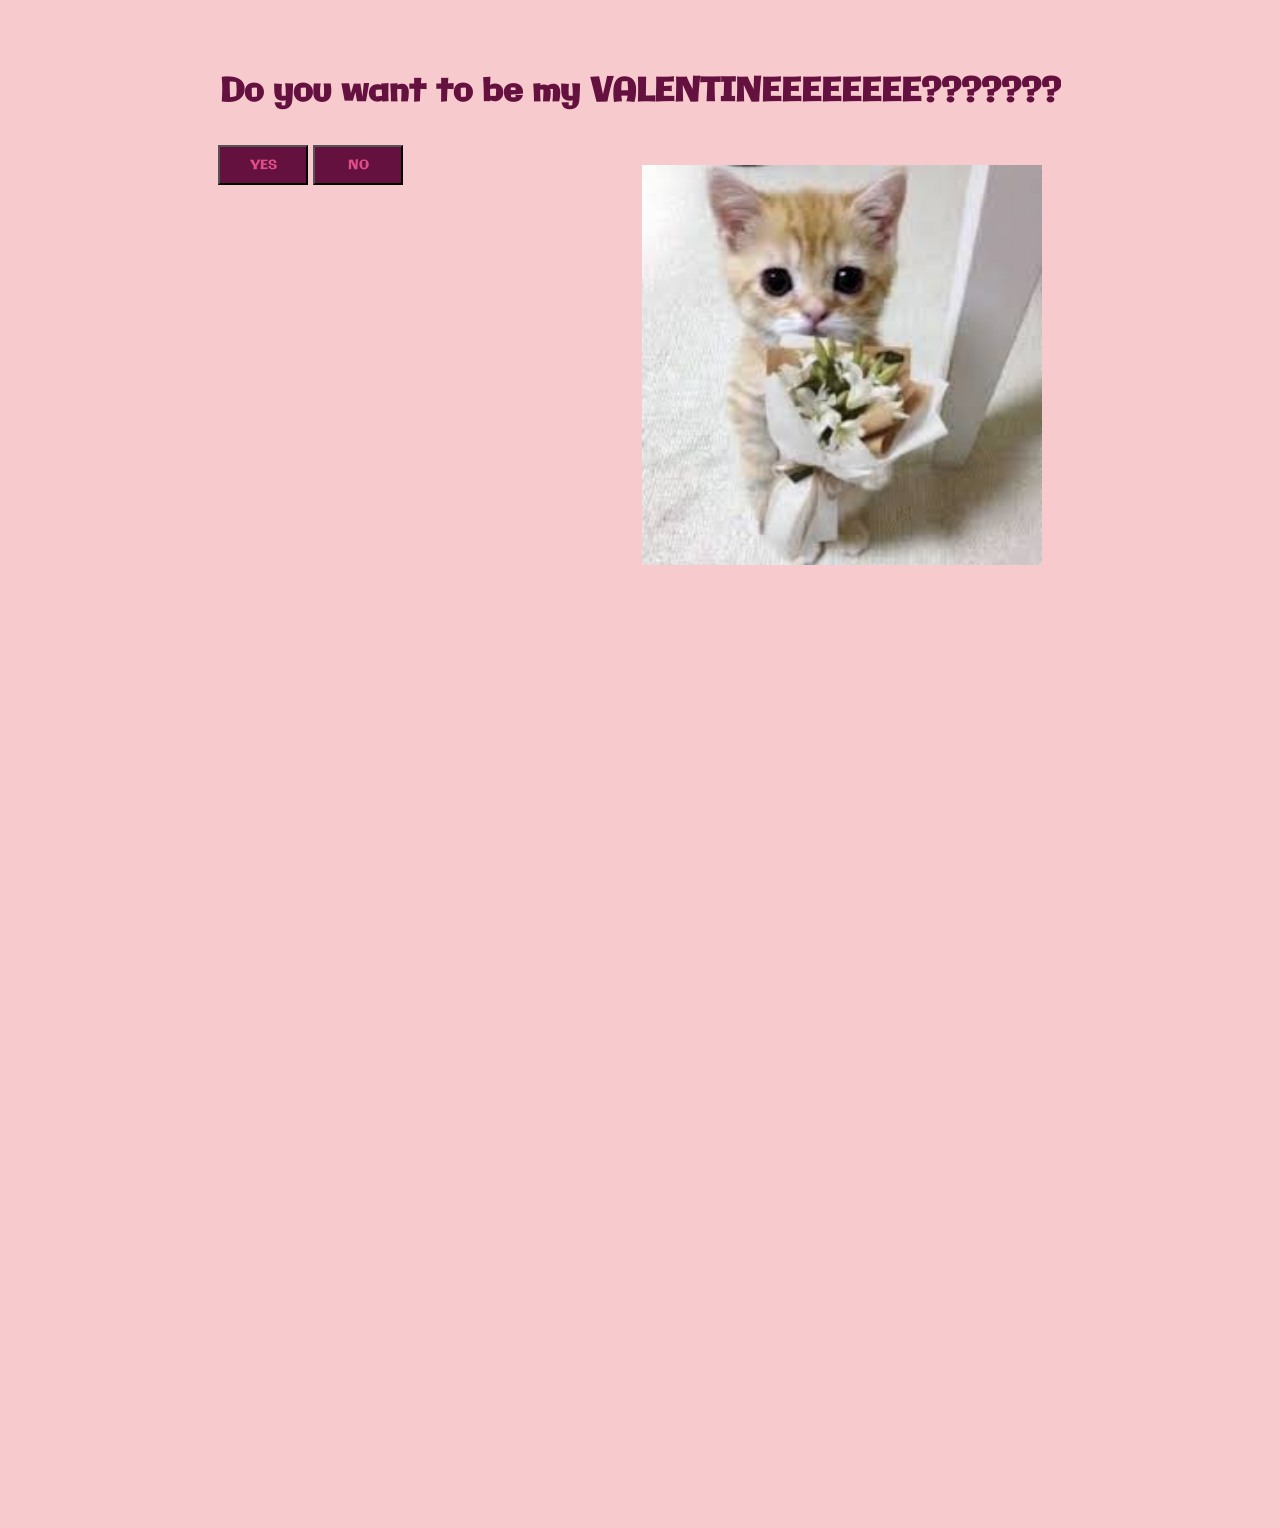
<file: index.html>
<!DOCTYPE html>
<html lang="en">
  <head>
    <meta charset="UTF-8" />
    <meta name="viewport" content="width=device-width, initial-scale=1.0" />
    <link rel="stylesheet" href="style.css" />
    <link type="image/png" sizes="16x16" rel="icon" href="icons8-heart.gif"" />
    <title>bvday</title>
  </head>
  <body>
    <div id="main">
      <h1>Do you want to be my VALENTINEEEEEEEE???????</h1>
    </div>

    <div id="cont">
      <div id="opt">
        <button class="yes">YES</button>
        <button class="no">NO</button>
      </div>

      <img src="wiwi.jpg" alt="wiwi" id="wiwi" />
    </div>
    <script src="main.js"></script>
  </body>
</html>
</file>
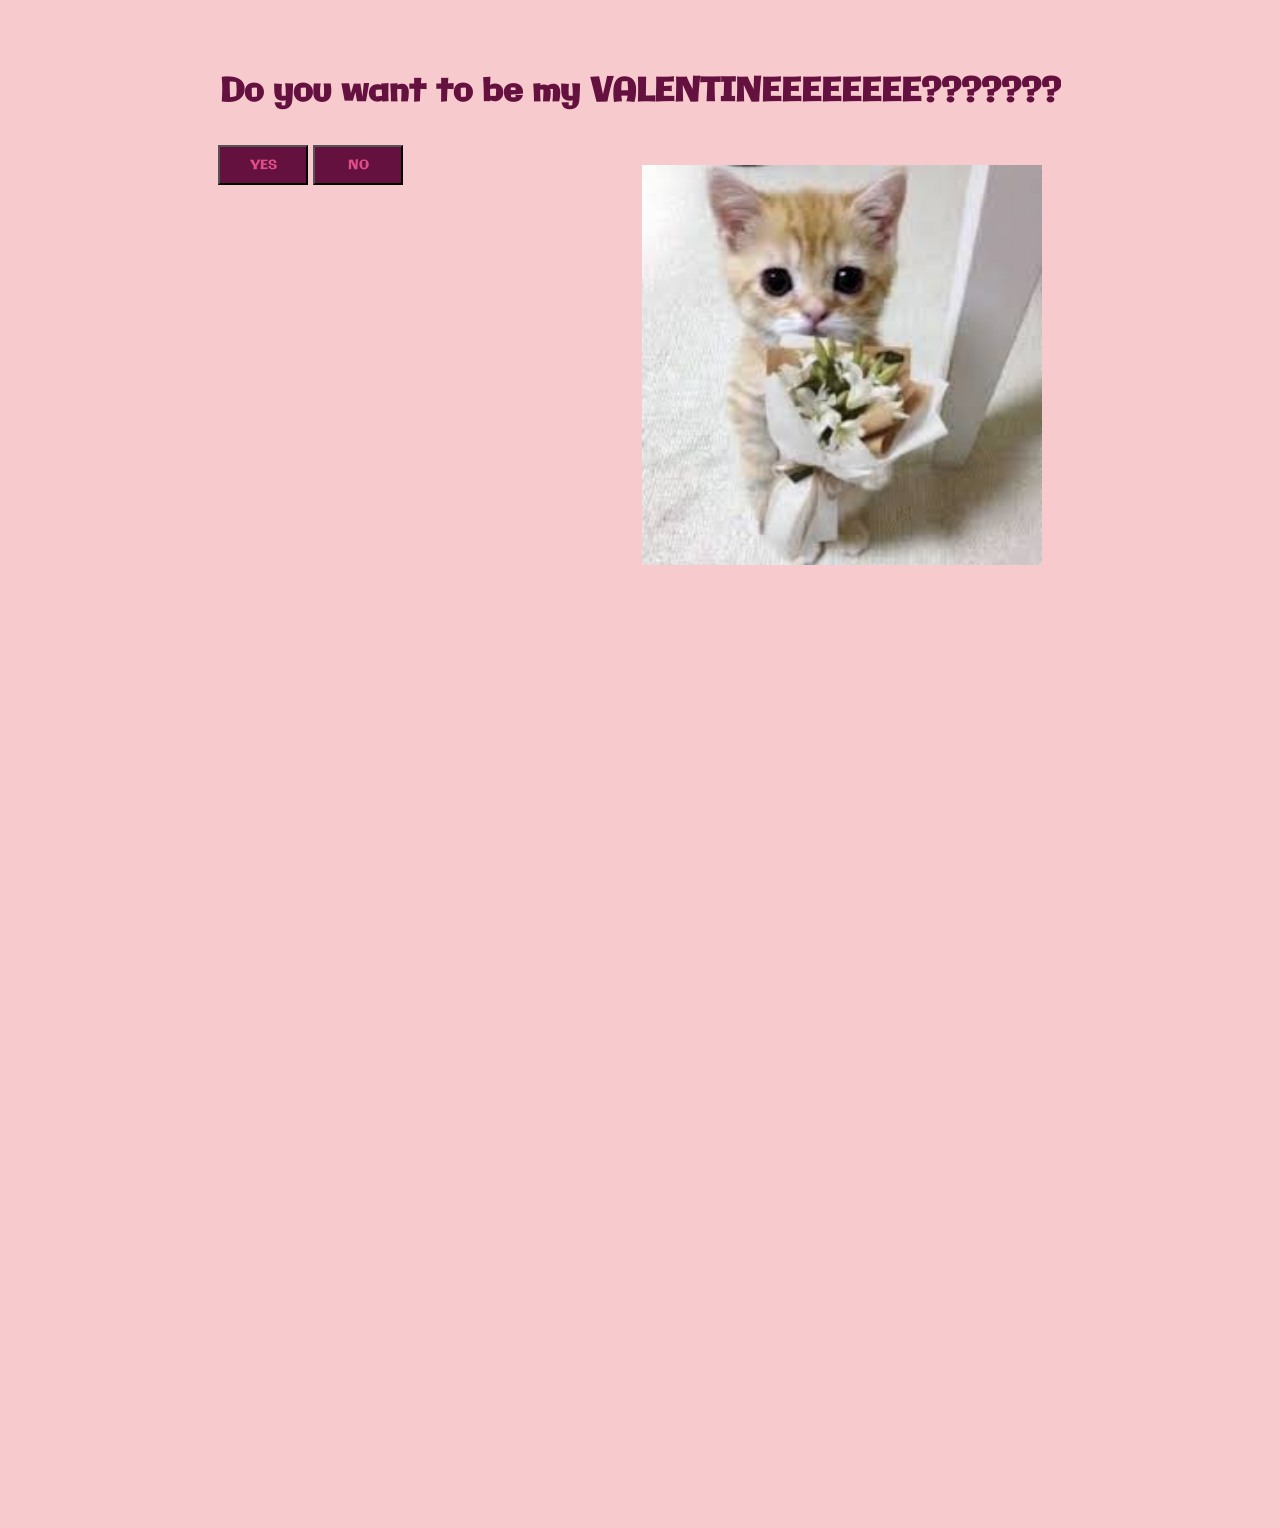
<file: main.html>
<!DOCTYPE html>
<html lang="en">
  <head>
    <meta charset="UTF-8" />
    <meta name="viewport" content="width=device-width, initial-scale=1.0" />
    <link rel="stylesheet" href="style.css" />
    <link type="image/png" sizes="16x16" rel="icon" href="icons8-heart.gif"" />
    <title>bobertoasa</title>
  </head>
  <body>
    <div id="main">
      <h1>Do you want to be my VALENTINEEEEEEEE???????</h1>
    </div>

    <div id="cont">
      <div id="opt">
        <button class="yes">YES</button>
        <button class="no">NO</button>
      </div>

      <img src="wiwi.jpg" alt="wiwi" id="wiwi" />
    </div>
    <script src="main.js"></script>
  </body>
</html>
</file>
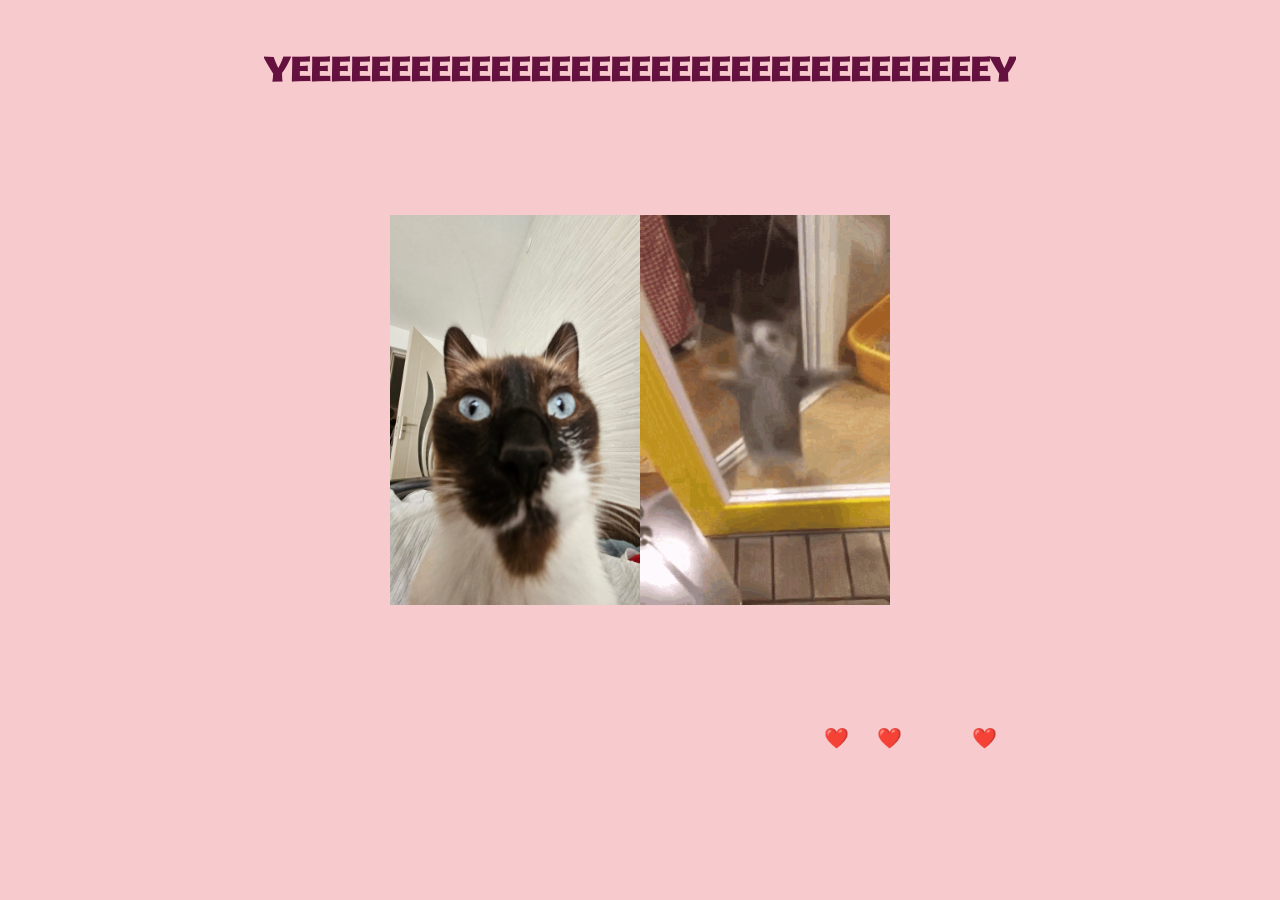
<file: yess.html>
<!DOCTYPE html>
<html lang="en">
  <head>
    <meta charset="UTF-8" />
    <meta name="viewport" content="width=device-width, initial-scale=1.0" />
    <link type="image/png" sizes="16x16" rel="icon" href="icons8-heart.gif"" />
    <link rel="stylesheet" href="yes.css" />
    <title>YEYYYYYYY</title>
  </head>
  <body>
    <div id="main">
      <h1>YEEEEEEEEEEEEEEEEEEEEEEEEEEEEEEEEEEEY</h1>
    </div>
    <div id="img">
      <img src="a.jpg" alt="a" id="aimg" />
      <img src="cat-cat-jumping.gif" alt="cat-jump" id="jimg" />
    </div>
    <script src="yess.js"></script>
  </body>
</html>
</file>
<file: style.css>
@import url("https://fonts.googleapis.com/css2?family=Galindo&display=swap");

* {
  background-color: #f7cacd;
  margin: 0;
  overflow: hidden;
  font-family: "Galindo", serif;
}

.heart {
  position: absolute;
  font-size: 30px;
  opacity: 1;
  animation: fall 5s linear forwards;
}

@keyframes fall {
  0% {
    transform: translateY(-100vh);
    opacity: 1;
  }
  100% {
    transform: translateY(100vh);
    opacity: 0;
  }
}

#main {
  display: flex;
  justify-content: center;
  margin-top: 70px;
  margin-bottom: 30px;
  margin-right: 10px;
  margin-left: 10px;
  color: #64113f;
}

#cont {
  display: flex;
  justify-content: space-evenly;
}

#wiwi {
  margin: 20px;
  width: 400px;
  height: 400px;
}

.yes {
  color: #de4d86;
  width: 90px;
  height: 40px;
  background-color: #64113f;
}
.no {
  color: #de4d86;
  width: 90px;
  height: 40px;
  background-color: #64113f;
}
</file>
<file: yes.css>
@import url("https://fonts.googleapis.com/css2?family=Galindo&display=swap");

* {
  background-color: #f7cacd;
  margin: 0;
  overflow: hidden;
  font-family: "Galindo", serif;
}

.heart {
  position: absolute;
  color: red;
  font-size: 20px;
  animation: fall linear infinite;
}

@keyframes fall {
  0% {
    transform: translateY(-100vh) scale(0.8);
    opacity: 1;
  }
  100% {
    transform: translateY(100vh) scale(1.2);
    opacity: 0;
  }
}

#img {
  display: flex;
  justify-content: center;
  margin: 120px;
}

#aimg {
  width: 250px;
  height: 390px;
}
#jimg {
  width: 250px;
  height: 390px;
}

#main {
  display: flex;
  justify-content: center;
  margin-top: 50px;
  color: #64113f;
}
</file>
